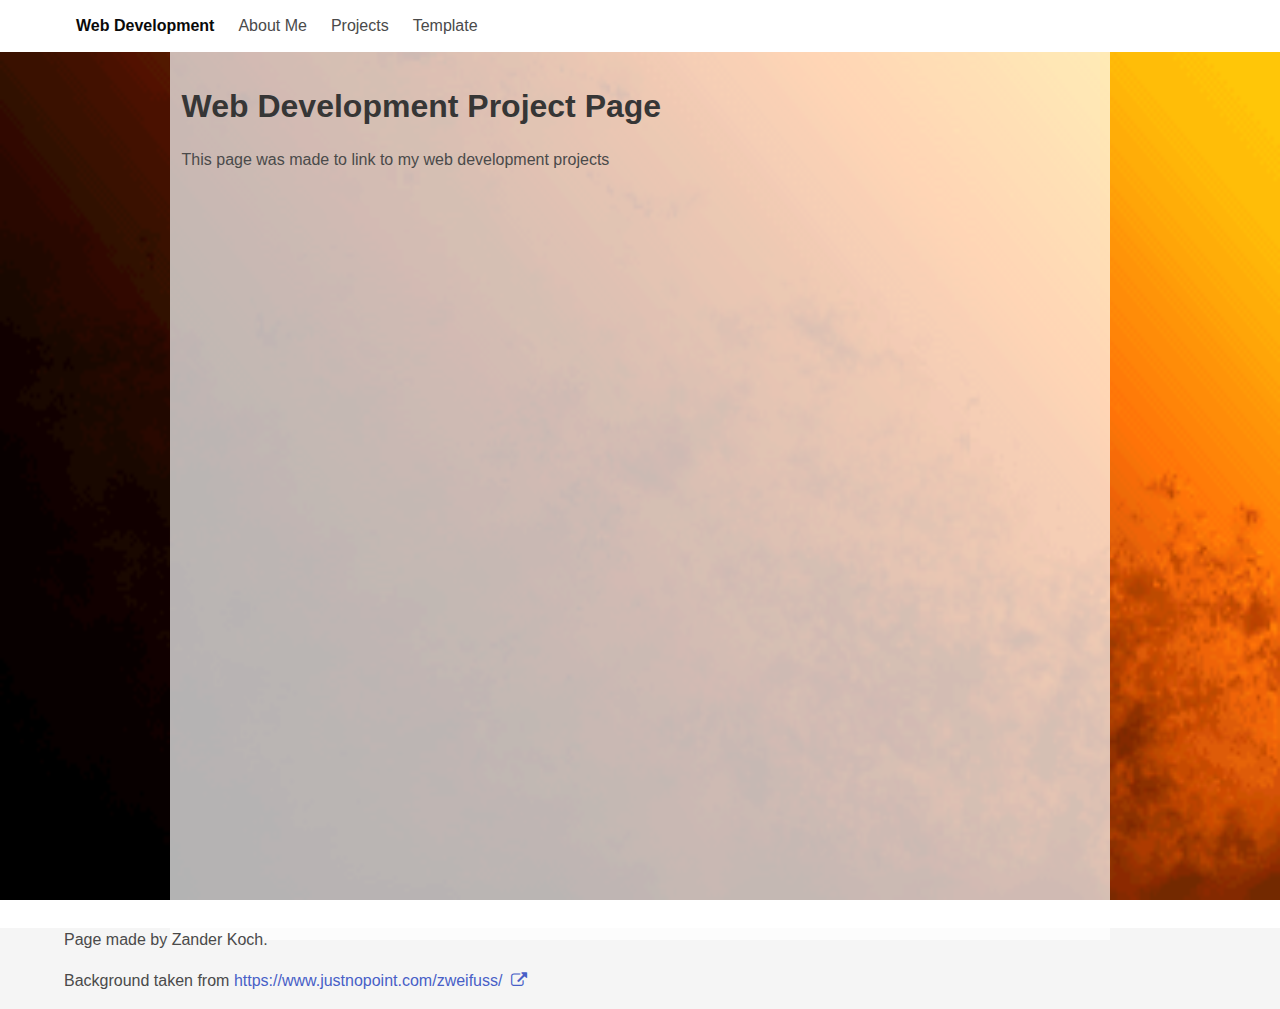
<file: index.html>
<!DOCTYPE html>
<html lang="en">
<head>
    <meta charset="UTF-8">
    <meta http-equiv="X-UA-Compatible" content="IE=edge">
    <meta name="viewport" content="width=device-width, initial-scale=1.0">
    <title>Project Page</title>
    <link rel="stylesheet" href="bulma/css/bulma.css">
    <link rel="stylesheet" href="style.css">
    
    <!-- i can't actually seem to get this to work -->
    <link rel="stylesheet" href="font-awesome-4.7.0/css/font-awesome.css">
</head>
<body>
    <section class="hero">
        
        <!-- Hero head: will stick at the top -->
        <div class="hero-head has-background-white">
            <nav class="navbar">
                <div class="container is-flex-wrap-nowrap">
                    <a class="navbar-item is-active has-text-weight-bold" href="index.html">Web Development</a>
                    <a class="navbar-item" href="about.html">About Me</a>
                    <a class="navbar-item" href="projects.html">Projects</a>
                    <a class="navbar-item" href="template.html">Template</a>
                </div>
            </nav>
        </div>

        <!-- hero element, contains the main content -->
        <div class="hero-body p-0 main">
                <div class="container">
                    
                    <!-- creating a column -->
                    <div class="columns is-desktop is-centered
                        is-fullheight-100vh is-mobile">

                        <!-- this column contains the main content -->
                        <div class="column 
                            is is-four-fifths-tablet 
                            is-centered 
                            transparent70 
                            pt-6">
                            
                            <h1 class="title">
                                Web Development Project Page
                            </h1>
                            <p>
                                This page was made to link to my web development projects
                            </p>
                        </div>

                    </div>
                </div>

        </div>

        <!-- hero footer, will stick to the bottom -->
        <div class="hero-foot has-background-light">
            <div class="container">
                <p>
                    Page made by Zander Koch.
                </p> 
                <p>
                    Background taken from 
                    <a href="https://www.justnopoint.com/zweifuss/" target="_blank">
                    https://www.justnopoint.com/zweifuss/
                    
                    <!-- external page icon, can't get it to work -->
                        <span class="icon">
                            <i class="fa fa-external-link" aria-hidden="true"></i>
                            
                        </span>
                    </a>
                </p>
                
                
            </div>
        </div>
    </section>
</body>
</html>
</file>
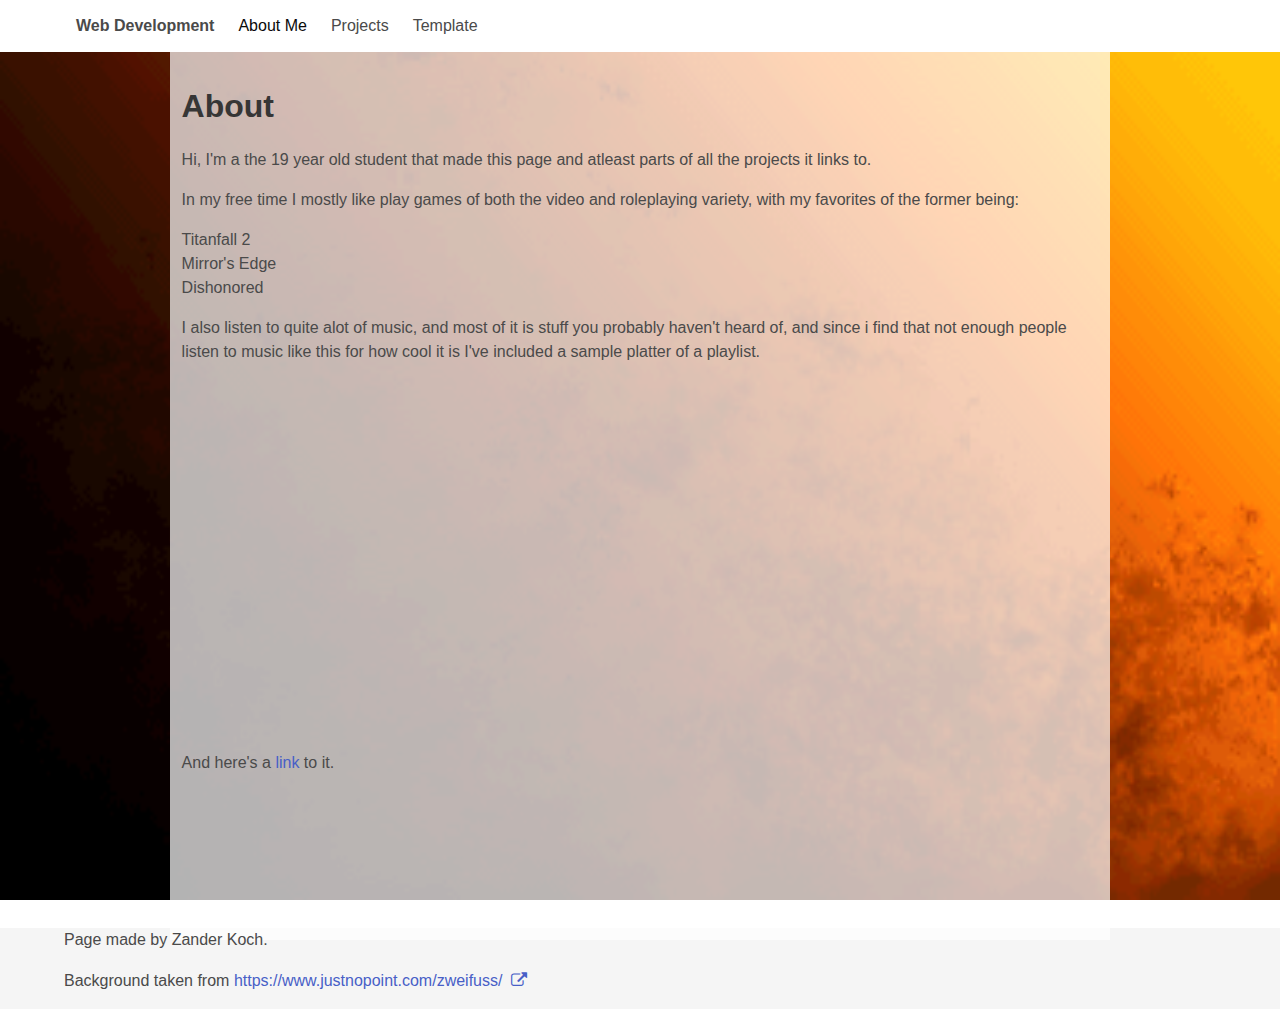
<file: about.html>
<!DOCTYPE html>
<html lang="en">
<head>
    <meta charset="UTF-8">
    <meta http-equiv="X-UA-Compatible" content="IE=edge">
    <meta name="viewport" content="width=device-width, initial-scale=1.0">
    <title>Project Page</title>
    <link rel="stylesheet" href="bulma/css/bulma.css">
    <link rel="stylesheet" href="style.css">
    
    <link rel="stylesheet" href="font-awesome-4.7.0/css/font-awesome.css">
</head>
<body>
    <section class="hero">
        
        <!-- Hero head: will stick at the top -->
        <div class="hero-head has-background-white">
            <nav class="navbar">
                <div class="container is-flex-wrap-nowrap">
                    <a class="navbar-item has-text-weight-bold" href="index.html">Web Development</a>
                    <a class="navbar-item is-active" href="about.html">About Me</a>
                    <a class="navbar-item" href="projects.html">Projects</a>
                    <a class="navbar-item" href="template.html">Template</a>
                </div>
            </nav>
        </div>

        <!-- hero element, contains the main content -->
        <div class="hero-body p-0 main">
                <div class="container">
                    
                    <!-- creating three columns, fist and last transparent -->
                    <div class="columns is-desktop is-centered is-full-mobile
                        is-fullheight-100vh is-mobile">

                        <!-- this column contains the main content -->
                        <div class="column 
                            is is-four-fifths-tablet
                            is-centered 
                            transparent70 
                            pt-6">
                            
                            <h1 class="title">
                                About
                            </h1>
                            <p>
                                Hi, I'm a the 19 year old student that made this page and atleast parts of all the projects it links to.
                            </p>
                            <p>
                              In my free time I mostly like play games of both the video and roleplaying variety, with my favorites of the former being:
                              <ul>
                                <li>Titanfall 2</li>
                                <li>Mirror's Edge</li>
                                <li>Dishonored</li>
                              </ul>
                            </p>
                            <p>
                              I also listen to quite alot of music, and most of it is stuff you probably haven't heard of, and since i find that not enough people listen to music like this for how cool it is I've included a sample platter of a playlist.
                              <iframe src="https://open.spotify.com/embed/playlist/7IPLPMhF67QXmRoKKzrAlt" 
                                width="100%"
                                height="380"
                                frameborder="0"
                                allowtransparency="false"
                                allow="encrypted-media"></iframe>
                              <br>
                              And here's a <a href="https://open.spotify.com/playlist/7IPLPMhF67QXmRoKKzrAlt?si=8914e3fa85fb44c5" target="_blank">link</a> to it.
                            </p>

                        </div>

                    </div>
                </div>

        </div>

        <!-- hero footer, will stick to the bottom -->
        <div class="hero-foot has-background-light">
            <div class="container">
                <p>
                    Page made by Zander Koch.
                </p> 
                <p>
                    Background taken from 
                    <a href="https://www.justnopoint.com/zweifuss/" target="_blank">
                    https://www.justnopoint.com/zweifuss/
                    
                    <!-- external link icon -->
                    <span class="icon">
                      <i class="fa fa-external-link" aria-hidden="true"></i>
                    </span>
                    </a>
                </p>
                
            </div>
        </div>
    </section>
</body>
</html>
</file>
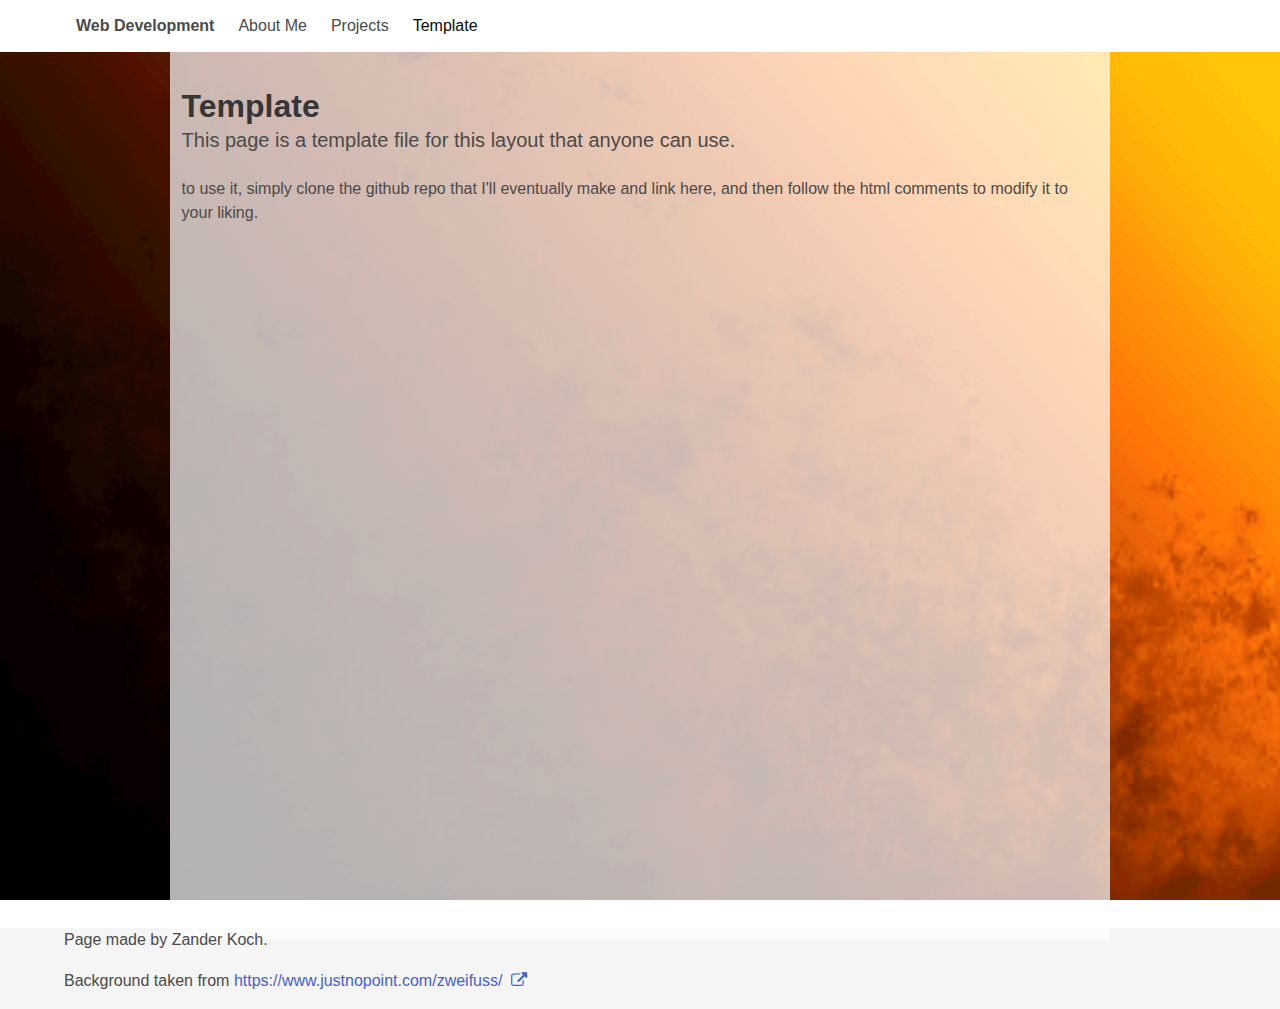
<file: template.html>
<!DOCTYPE html>
<html lang="en">

<head>
    <meta charset="UTF-8">
    <meta http-equiv="X-UA-Compatible" content="IE=edge">
    <meta name="viewport" content="width=device-width, initial-scale=1.0">
    <title>Project Page</title>

    <!-- I'll have to include download links or something -->
    <link rel="stylesheet" href="bulma/css/bulma.css">
    <link rel="stylesheet" href="style.css">
    <link rel="stylesheet" href="font-awesome-4.7.0/css/font-awesome.css">
</head>

<body>
    <section class="hero">

        <!-- Hero head: will stick at the top -->
        <div class="hero-head has-background-white">
            <nav class="navbar">
                <div class="container is-flex-wrap-nowrap">
                    <a class="navbar-item has-text-weight-bold" href="index.html">Web Development</a>
                    <a class="navbar-item" href="about.html">About Me</a>
                    <a class="navbar-item" href="projects.html">Projects</a>
                    <a class="navbar-item is-active" href="template.html">Template</a>
                      <!-- don't forget to change the is-active to the
                           right <a>! -->
                </div>
            </nav>
        </div>

        <!-- hero element, contains the main content -->
        <div class="hero-body p-0 main">
            <div class="container">

                <!-- creating three columns, fist and last transparent -->
                <div class="columns is-desktop is-centered is-full-mobile
                        is-fullheight-100vh is-mobile">

                    <!-- this column contains the main content -->
                    <div class="column 
                            is-four-fifths-tablet 
                            is-centered 
                            transparent70 
                            pt-6">
                        
                        <h1 class="title">
                            Template 
                              <!-- page's title goes here -->
                        </h1>
                        <h2 class="subtitle">
                            This page is a template file for this layout that anyone can use.
                              <!-- subtitle goes here if you want one,
                                   otherwise you can remove this <h2>  -->
                        </h2>
                        <p>
                          to use it, simply clone the github repo that I'll eventually make and link here, and then follow the html comments to modify it to your liking.
                            <!-- you can replace this <p> with whatever -->
                        </p>
                    </div>

                </div>
            </div>

        </div>

        <!-- hero footer, will stick to the bottom -->
        <div class="hero-foot has-background-light">
            <div class="container">
                <p>
                    Page made by Zander Koch. 
                    <!-- alternatively:
                         Page content by [your name]
                         Layout by Zander koch-->
                </p>
                <p>
                    Background taken from
                    <a href="https://www.justnopoint.com/zweifuss/" target="_blank">
                        https://www.justnopoint.com/zweifuss/

                        <!-- external page icon, can't get it to work -->
                        <span class="icon">
                            <i class="fa fa-external-link" aria-hidden="true"></i>

                        </span>
                    </a>
                </p>


            </div>
        </div>
    </section>
</body>

</html>
</file>
<file: style.css>
html, body{
    margin: 0;
    height: 100%;
}

div.transparent70{
    background-color: rgba(255,255,255,0.7);
}

.is-fullheight-100vh{
    min-height:100vh;
  }

/*I don't know if there's a better way to customise bulma 
  so i'm doing it this way*/
div.main{
    background-image: url("bg.png");
    background-attachment: fixed;
    background-repeat: no-repeat;
    background-size: 100% 100%;
    width: 100%;
    z-index: 0;
}

section.hero{
    z-index: 1;
}

hero-foot{
    opacity: 1;
}

p{
    opacity: 1.0;
    margin-bottom: 1em;
}

iframe{
    opacity: 1.0;
}
</file>
